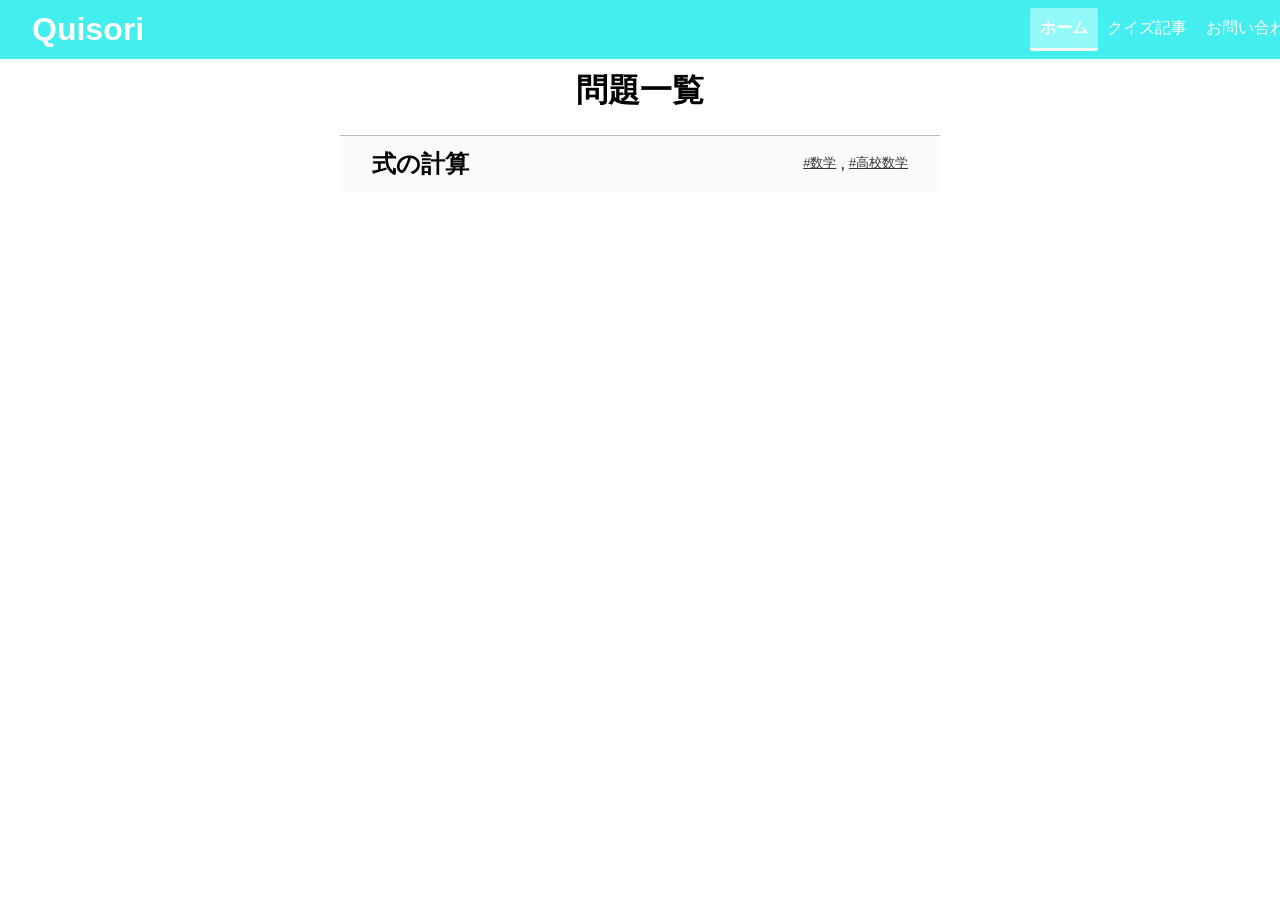
<file: index.html>
<!DOCTYPE html>
<html>
    <head>
        <meta charset="UTF-8">
        <meta name="viewport" content="width=device-width, initial-scale=1.0">
        <meta name="description" content="Quisori（キソーリ）は勉強する方の味方となるサイト！ 問題・回答・答え合わせまで全部Quisoriで解決できます！">
        <meta name="keywords" content="quisori,Quisori,キソーリ,クイズ,学習,勉強,問題,問題集">
        <title>Quisori ❘ クイズサイト</title>
        <link rel="stylesheet" href="quizListStyle.css">
    </head>
    <body>
        <div id="header"></div>

        <h1>問題一覧</h1>

        <div id="quiz-list"></div>
        <script type="module" src="quizListScript.js"></script>
    </body>
</html>
</file>
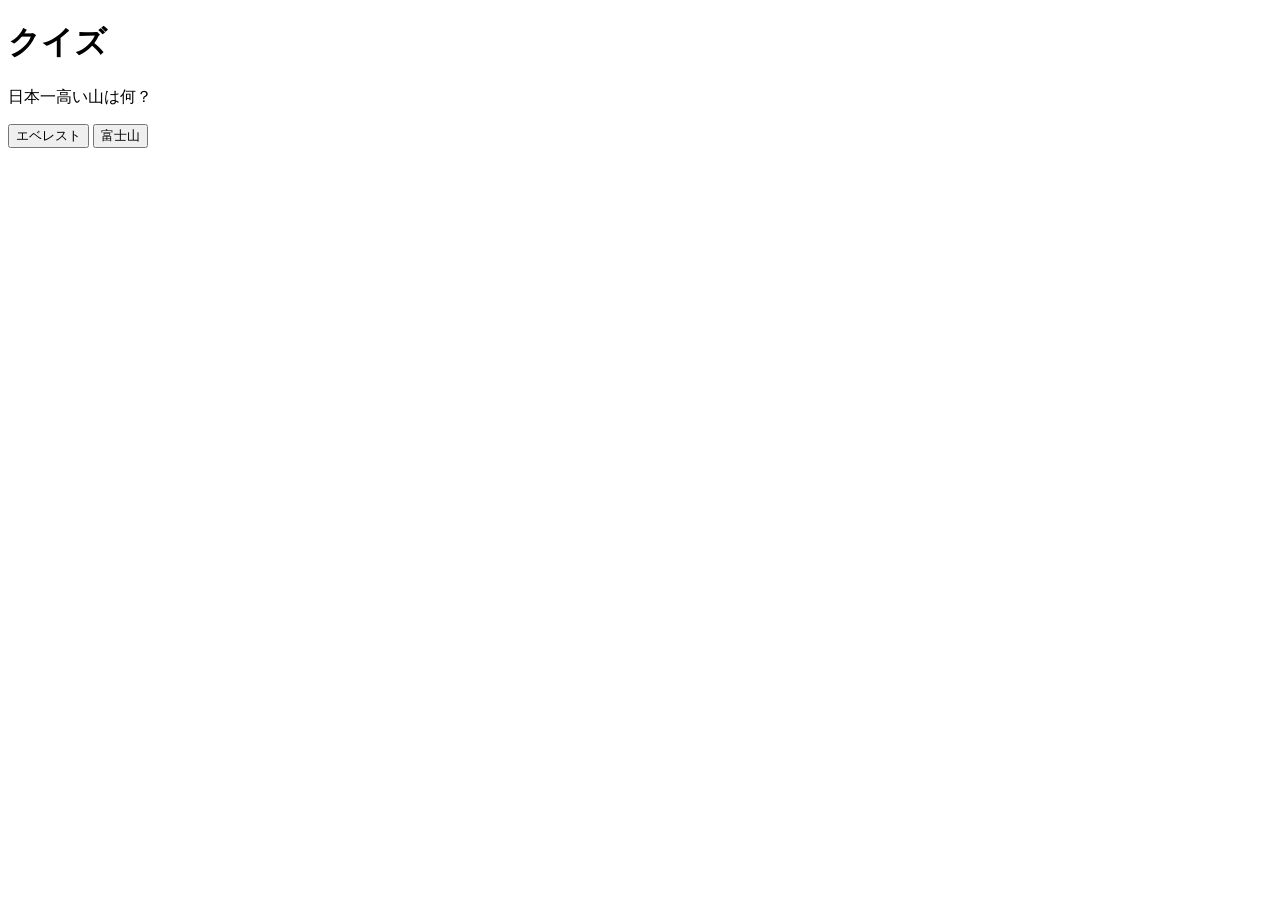
<file: quiz-app/index.html>
<!DOCTYPE html>
<html>
    <head>
        <meta charset="UTF-8">
        <title>クイズ</title>
    </head>
    <body>
        <h1>クイズ</h1>
        <p id="question"></p>
        <button onclick="answer(1)">エベレスト</button>
        <button onclick="answer(1)">富士山</button>

        <script src="script.js"></script>
    </body>
</html>
</file>
<file: quizListStyle.css>
body {
    margin:0;
    text-align: center;
    font-family: sans-serif;
    font-size: 100%;

    padding-top: 3rem;
}

header {
    position: fixed;
    top: 0;
    left: 0;

    width: 100%;

    background-color: #4ee;
    color: #fff;

    display: flex;
    justify-content: space-between;
    align-items: center;

    padding: 0.5rem 2rem;
}

.logo {
    font-size: 2rem;
    font-weight: bold;
}

nav {
    display: flex;
    gap: 0;
}

nav a {
    color: #fff;
    text-decoration: none;
    padding: 0.6rem;
}

nav a:hover {
    color: #fa0;
}

.currentPage {
    background-color: rgba(200,255,255,0.6);
    color: #fff;
    font-weight: bold;
    border-bottom: 3px solid #fff;
    border-radius: 2px;
}

#quiz-list div:not(.genre-list) {
    display: grid;
    grid-template-columns: 1fr auto;
    grid-template-rows: auto 1fr;

    cursor: pointer;
    box-sizing: border-box;
    border: solid #bbb;
    border-width: 1px 0 0;
    padding: 0 2rem;
    margin: 0 auto;
    width: 90%;
    max-width: 600px;
    background-color: #fafafa;
    text-align: left;
    line-height: 1;
}

.title {
    grid-column: 1;
    grid-row: 1;
    margin: 1rem 0;
}

.genre-list {
    grid-column: 2;
    grid-row: 1;
    justify-self: start;
    display: flex;
    flex-wrap: wrap;
    gap: 0.25rem;
    align-items: center;
}

.genre-list .genre {
    cursor: default;
    text-decoration: underline;
    color: #333;
    font-size: 0.8rem;
}

.genre-list .genre:hover {
    background-color: #ddd;
}

.desc {
    grid-column: 1 / 3;
    grid-row: 2;
}

#quiz-list div:hover {
    background-color: #f4f4f4;
}

#quiz-list div:active {
    background-color: #f0f0f0;
}
</file>
